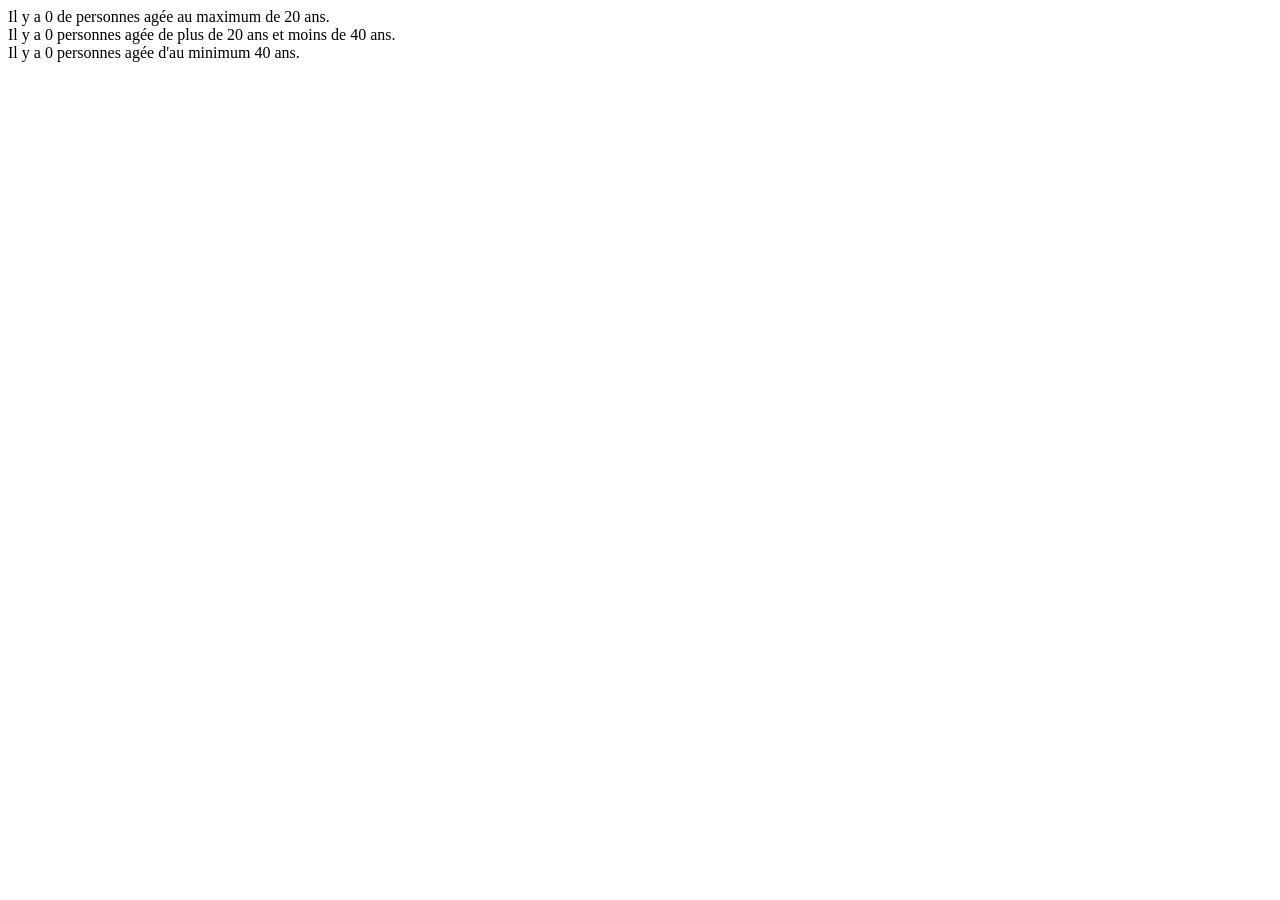
<file: exo1/index.html>
<!DOCTYPE html>
<html lang="fr">
<head>
    <meta charset="UTF-8">
    <meta http-equiv="X-UA-Compatible" content="IE=edge">
    <meta name="viewport" content="width=device-width, initial-scale=1.0">
    <title>Document</title>
</head>
<body>
    <script src="script.js"></script>
</body>
</html>
</file>
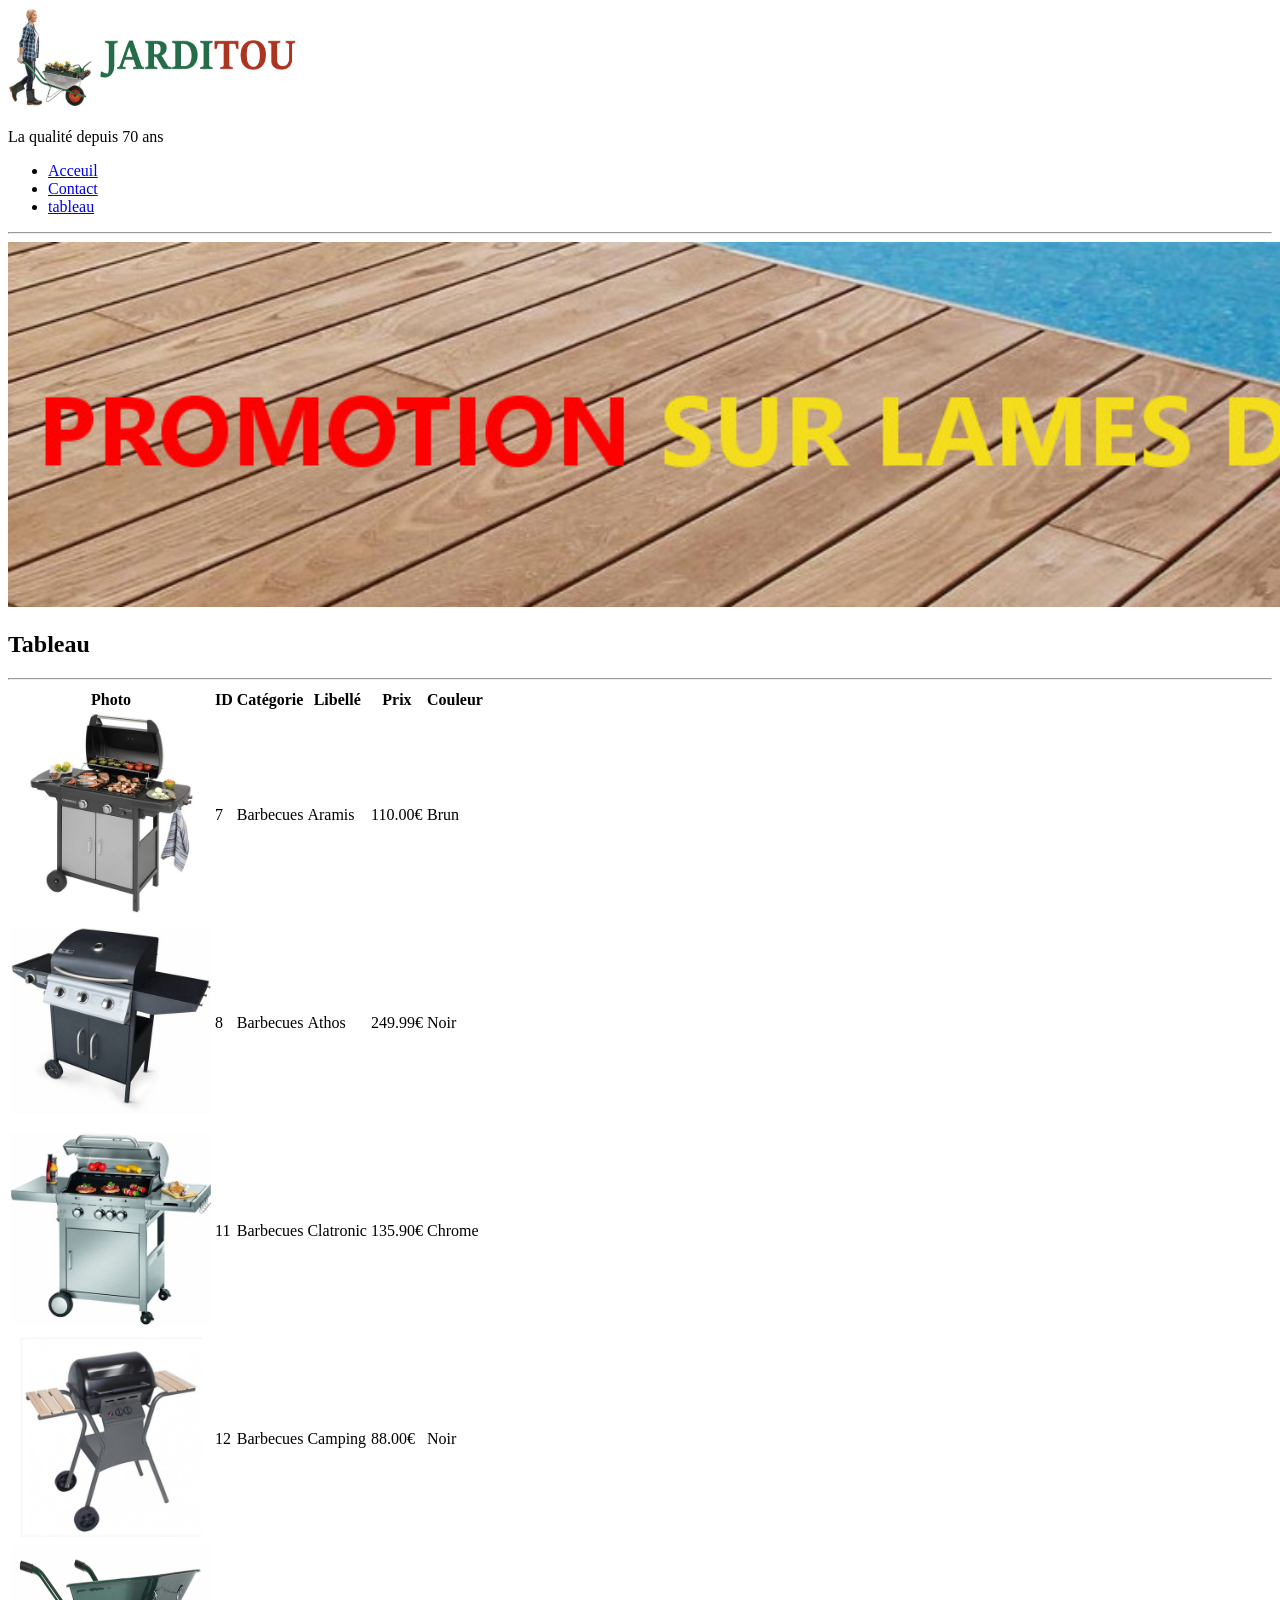
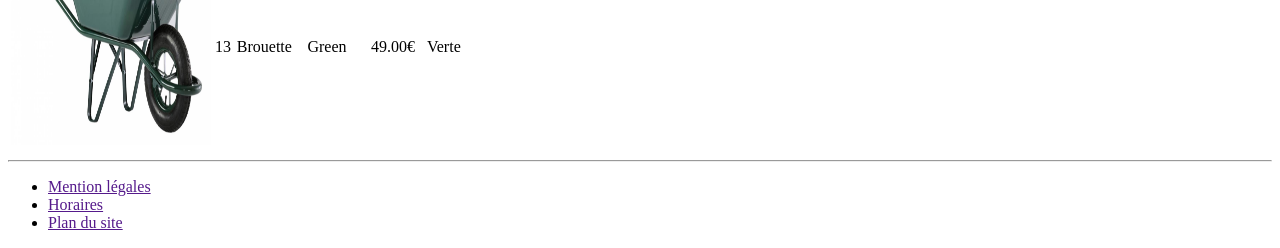
<file: exo5/Jarditou_css/assets/tableau.html>
<!DOCTYPE html>
<html lang="en">
<head>
    <meta charset="UTF-8">
    <meta http-equiv="X-UA-Compatible" content="IE=edge">
    <meta name="viewport" content="width=device-width, initial-scale=1.0">
    <link href="D:\COURS\Partie CSS\Exercices-CSS\Jarditou_css\assets\css\style.css" rel="stylesheet">
    <title>Jarditou</title>
</head>
<body>  
  <header>
    <img src="img/jarditou_logo.jpg" title="logo" height="100" width="300">
      <p>La qualité depuis 70 ans</p>
  </header>
    <nav>
      <ul>
       <li><a href="index.html" title="acceuil">Acceuil</a></li>
       <li><a href="contact.html" title="contact">Contact</a></li>
       <li><a href="tableau.html" title="tableau">tableau</a></li>
      </ul>
    </nav>
    <hr>
    <img src="img/promotion.jpg" alt="promotion" height="365">
    <h2>Tableau</h2>
  <hr>
     <table>
      <thead>
          <tr>
              <!--Intitulé de chaque ligne verticale-->
              <th>Photo</th>
              <th>ID</th>
              <th>Catégorie</th>
              <th>Libellé</th>
              <th>Prix</th>
              <th>Couleur</th>
          </tr>
        </thead>
        <tbody>
            <!--Ligne horizontale / tr = debut de chaque nvlle ligne // td = chaque case d'ajout-->
            <tr><td><img src="img/7.jpg" alt="Barbecue aramis" width="200" height="200"></td><td>7</td><td>Barbecues</td><td>Aramis</td><td>110.00€</td><td>Brun</td></tr>
            <tr><td><img src="img/8.jpg" alt="Barbecue athos" width="200" height="200"></td><td>8</td><td>Barbecues</td><td>Athos</td><td>249.99€</td><td>Noir</td></tr>
            <tr><td><img src="img/11.jpg" alt="Barbecue Clatronic" width="200" height="200"></td><td>11</td><td>Barbecues</td><td>Clatronic</td><td>135.90€</td><td>Chrome</td></tr>
            <tr><td><img src="img/12.jpg" alt="Barbecue camping" width="200" height="200"></td><td>12</td><td>Barbecues</td><td>Camping</td><td>88.00€</td><td>Noir</td></tr>
            <tr><td><img src="img/13.jpg" alt="Brouette verte" width="200" height="200"></td><td>13</td><td>Brouette</td><td>Green</td><td>49.00€</td><td>Verte</td></tr>
        </tbody>
    </table>
  <footer>
   <hr>
    <ul>
      <li><a href="" title="mention legales">Mention légales</a></li>
      <li><a href="" title="Horaires">Horaires</a></li>
      <li><a href="" title="Plan du site">Plan du site</a></li>
    </ul>
  </footer>
</body>
</html>
</file>
